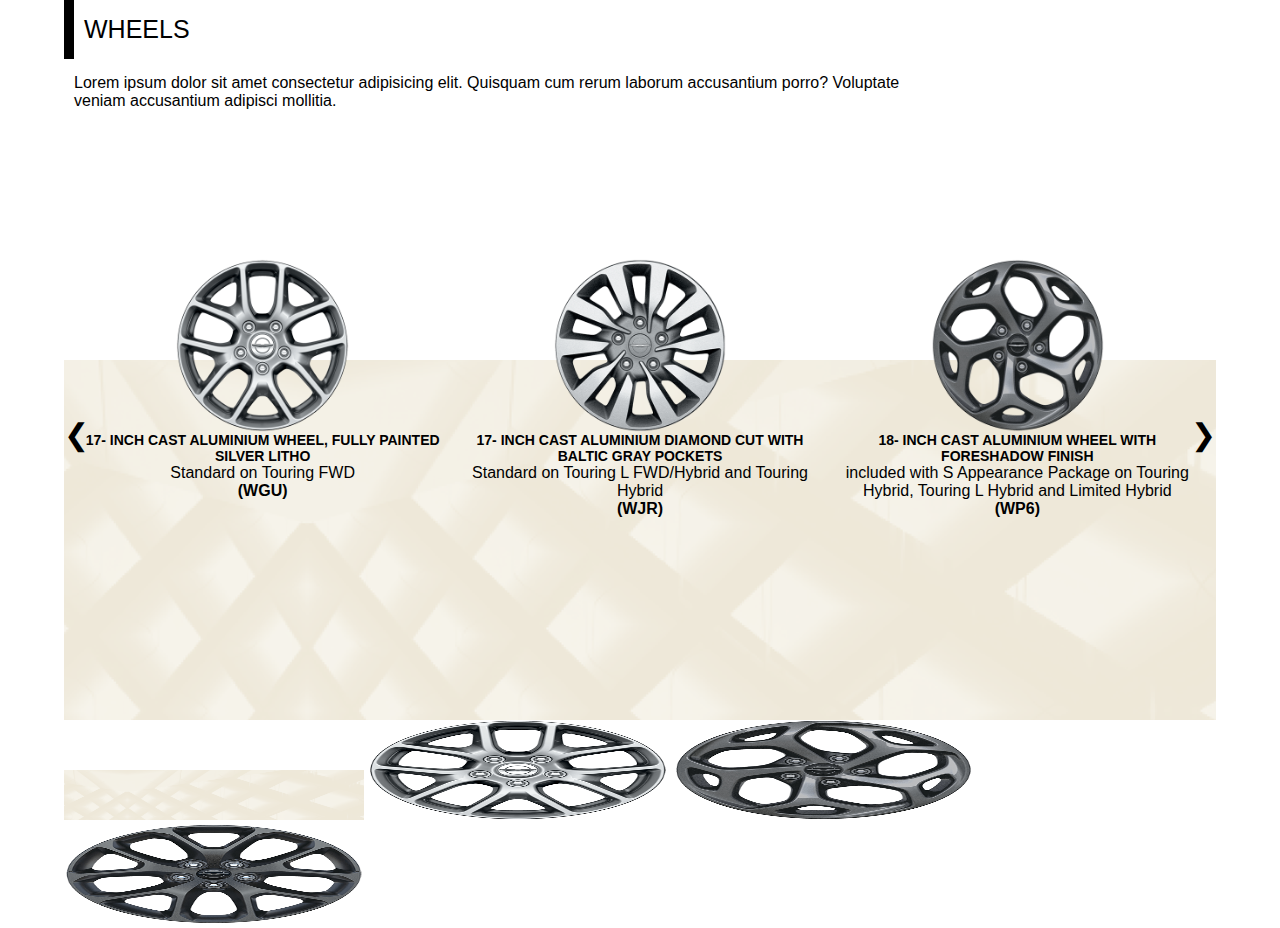
<file: index.html>
<!DOCTYPE html>
<html lang="en">
<head>
    <meta charset="UTF-8">
    <meta http-equiv="X-UA-Compatible" content="IE=edge">
    <meta name="viewport" content="width=device-width, initial-scale=1.0">
    <title>Front End Developer Task</title>
    <style>
        *{padding: 0;margin: 0;box-sizing: border-box;}
        body{font-family: Verdana, Geneva, Tahoma, sans-serif;height:100%;width:100%;display:flex;justify-content: center;align-items: center;}
        .containerCls{position:relative;width:100%;height: 720px;background-image: url('bg-cover.png');background-position: center;background-size: cover;background-repeat: no-repeat;max-width:1152px;}
	    .upperSection{position:relative;width:auto;height:20%;}
        .header{position:relative;width:auto;padding:15px 10px;text-indent: 10px;}
        .header::before{position: absolute;content:"";left: 0;top:0;width:10px;height:100%;background-color: black;z-index:1;}
        .headerElement{font-size:25px;width:100%;color:black;}
        .description{position:relative;font-size:16px;width:75%;padding:15px 10px;}
        .lowersectionCls{position: relative;height:80%;}
        .imageSlidesContainerCls{position: relative;display: flex;justify-content:space-around;align-items: center;width:auto;height:100%;padding:0px 10px;}
        .imageContainer{position: relative;width:33%;height:60%;display: flex;flex-direction: column;justify-content:start;align-items: center;transition: all 0.5s;}
        .imageContainer:hover{cursor: pointer;}
        .imageContainer > * {pointer-events: none;transition: all 0.5s;}
        .wheelimages{position: relative;height:50%;}
        .contentDescription{position: relative;display: flex;flex-direction: column;justify-content: center;align-items: center;}
        .contentDescription > p {text-align: center;}
        .wheelName{position: relative;font-weight: bold;font-size:14px;}
        .additonal{font-size: 14px;}
        .abbrevation{font-weight: bold;font: optional;font-size: 16px;}
        .element {position: relative;	height: 96%;	width: 33%;	justify-content: center;
	    align-items: center;	background-image: url('wheel-bg.jpg');	background-position: center;
	    background-repeat: no-repeat;	background-size: cover;	padding-bottom:8%;display:flex;border:2px solid #e0e0e0;border-radius: 5px;transition: all 0.5s;}
	.leftarrow{
	height: 30px;
	position: absolute;
	top: 50%;
	left: 0%;
	font-size: 30px;
    transform:translateY(-50%);
	cursor:pointer;
}
.rightarrow {
	height: 30px;
	position: absolute;
	top: 50%;
	right: 0%;
    transform: translateY(-50%);
	font-size: 30px;
	cursor:pointer;
}
@media screen and (max-width:428px){
    *{user-select: none;}
    .containerCls{width:100%;height: auto;}
    .upperSection{height: auto;}
    .description{width: auto;}
    .lowersectionCls{height: 500px;position: relative;}
    .imageSlidesContainerCls{height: 100%;overflow: hidden;}
    .imageContainer{width:auto;height:100%;display: none;}
    .imageContainer.active{display:flex !important;}
    .contentDescription{width:90%;}
    .leftarrow{display:none;}
}
</style>
</head>
<body>
    <div class="containerCls">
        <section class="upperSection">
            <div class="header">
                <p class="headerElement">WHEELS</p>
            </div>
            <p class="description">Lorem ipsum dolor sit amet consectetur adipisicing elit. Quisquam cum rerum laborum accusantium porro? Voluptate veniam accusantium adipisci mollitia.
            </p>
        </section>
        <section class="lowersectionCls">
            <div class="imageSlidesContainerCls">
                <div class="imageContainer active" id="one">
                    <img src="wgu.png" alt="wheelimage" class="wheelimages">
                    <div class="contentDescription">
                        <p class="wheelName">17- INCH CAST ALUMINIUM WHEEL, FULLY PAINTED SILVER LITHO</p>
                        <p class="addtitonal">Standard on Touring FWD</p>
                        <p class="abbrevation">(WGU)</p>
                    </div>
                </div>
                <div class="imageContainer" id="two">
                    <img src="wjr.png" alt="wheelimage" class="wheelimages">
                    <div class="contentDescription">
                        <p class="wheelName">17- INCH CAST ALUMINIUM DIAMOND CUT WITH BALTIC GRAY POCKETS</p>
                        <p class="addtitonal">Standard on Touring L FWD/Hybrid and Touring Hybrid</p>
                        <p class="abbrevation">(WJR)</p>
                    </div>
                </div>
                <div class="imageContainer" id="three">
                    <img src="wp6.png" alt="wheelimage" class="wheelimages">
                    <div class="contentDescription">
                        <p class="wheelName">18- INCH CAST ALUMINIUM WHEEL WITH FORESHADOW FINISH</p>
                        <p class="addtitonal">included with S Appearance Package on Touring Hybrid, Touring L Hybrid and Limited Hybrid</p>
                        <p class="abbrevation">(WP6)</p>
                    </div>
                </div>
            </div>
            <span class="leftarrow" id="leftslide"  onclick="performShowHideFunction()">&#10094;</span>
	        <span class="rightarrow" id="rightslide" onclick="performShowHideFunctionZero()">&#10095;</span>
        </section>
        <section class="dummy">
            <img src="bg-cover.png" alt="" style="height:100px;width:300px;">
            <img src="wgu.png" alt="" style="height:100px;width: 300px;">
            <img src="wp6.png" alt="" style="height:100px;width: 300px;">
            <img src="wpf.png" alt=""style="height:100px;width: 300px;">
        </section>
    </div>
    <script>
        let startX = 0;
        let startY = 0; 
        let endX = 0;
        let endY = 0;
        let distX=0;
        let distY=0;
        function performShowHideFunctionZero(){
            console.log("left swipe detected...");
            let imagecont = document.querySelector('.active');
            imagecont.nextElementSibling.classList.add('active');
            imagecont.classList.remove('active');
            document.getElementById('leftslide').style.display="block";
            isEndOfImages = imagecont.nextElementSibling.nextElementSibling;
            if(isEndOfImages == null){
                document.getElementById('rightslide').style.display="none";
            }
        }
        function performShowHideFunction(){
            console.log("right swipe detected...");
            let imagecont = document.querySelector('.active');
            imagecont.previousElementSibling.classList.add('active');
            imagecont.classList.remove('active');
            document.getElementById('rightslide').style.display="block";
            isEndOfImages = imagecont.previousElementSibling.previousElementSibling;
            if(isEndOfImages== null){
                document.getElementById('leftslide').style.display="none";
            }
        }
        window.addEventListener('load',function(){
            document.querySelector('.lowersectionCls').addEventListener('touchstart',function(ev){
            //ev.preventDefault();
            startX = ev.changedTouches[0].clientX;
            startY = ev.changedTouches[0].clientY;
            console.log("touch event stated at "+'<>>'+startX+'<>>>>>>'+startY);
        });
        document.querySelector('.lowersectionCls').addEventListener('touchmove',function(ev){
           // ev.preventDefault();
            console.log('x:'+ev.changedTouches[0].clientX+'and y:'+ev.changedTouches[0].clientY);
        });
        document.querySelector('.lowersectionCls').addEventListener('touchend',function(ev){
            //ev.preventDefault();
            endX=ev.changedTouches[0].clientX;
            endY=ev.changedTouches[0].clientY;
            console.log("touch event ended at"+endX+'<<>>>>'+endY);
            distX =parseInt(startX - endX);
            distY =parseInt(startY-endY);
            console.log("distx:"+distX+" distY:"+distY);
           if(distX != 0 && distY !=0 && distY > -20 && distY < 20){
             if(distX < 0){
                performShowHideFunctionZero();
             }
             else{
                performShowHideFunction();
             }
           }
        });
        });
        
    </script>
</body>
</html>
</file>
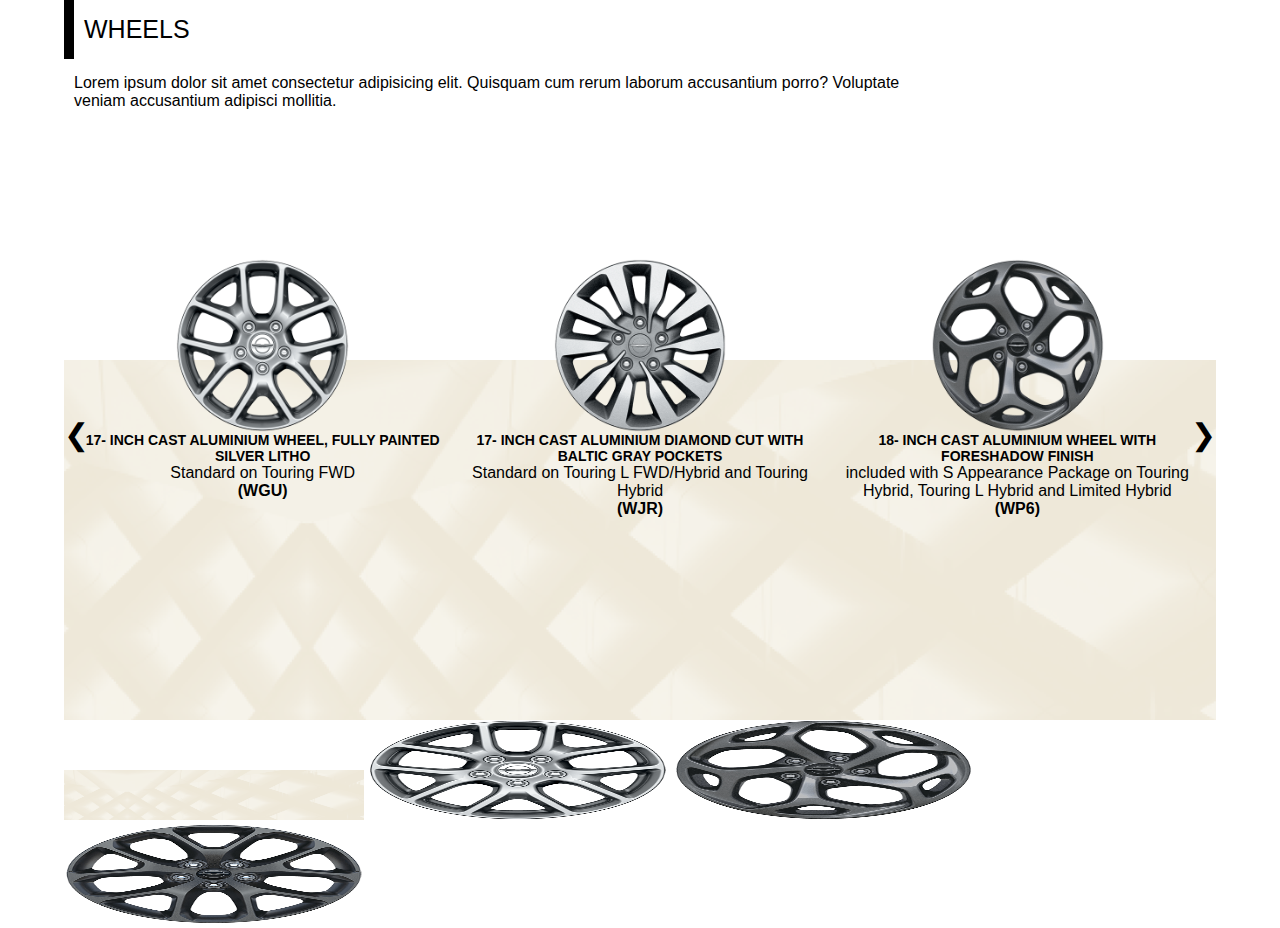
<file: touchevent.html>
<!DOCTYPE html>
<html lang="en">
<head>
    <meta charset="UTF-8">
    <meta http-equiv="X-UA-Compatible" content="IE=edge">
    <meta name="viewport" content="width=device-width, initial-scale=1.0">
    <title>Front End Developer Task</title>
    <style>
        *{padding: 0;margin: 0;box-sizing: border-box;}
        body{font-family: Verdana, Geneva, Tahoma, sans-serif;height:100%;width:100%;display:flex;justify-content: center;align-items: center;}
        .containerCls{position:relative;width:100%;height: 720px;background-image: url('bg-cover.png');background-position: center;background-size: cover;background-repeat: no-repeat;max-width:1152px;}
	    .upperSection{position:relative;width:auto;height:20%;}
        .header{position:relative;width:auto;padding:15px 10px;text-indent: 10px;}
        .header::before{position: absolute;content:"";left: 0;top:0;width:10px;height:100%;background-color: black;z-index:1;}
        .headerElement{font-size:25px;width:100%;color:black;}
        .description{position:relative;font-size:16px;width:75%;padding:15px 10px;}
        .lowersectionCls{position: relative;height:80%;}
        .imageSlidesContainerCls{position: relative;display: flex;justify-content:space-around;align-items: center;width:auto;height:100%;padding:0px 10px;}
        .imageContainer{position: relative;width:33%;height:60%;display: flex;flex-direction: column;justify-content:start;align-items: center;transition: all 0.5s;}
        .imageContainer:hover{cursor: pointer;}
        .imageContainer > * {pointer-events: none;transition: all 0.5s;}
        .wheelimages{position: relative;height:50%;}
        .contentDescription{position: relative;display: flex;flex-direction: column;justify-content: center;align-items: center;}
        .contentDescription > p {text-align: center;}
        .wheelName{position: relative;font-weight: bold;font-size:14px;}
        .additonal{font-size: 14px;}
        .abbrevation{font-weight: bold;font: optional;font-size: 16px;}
        .element {position: relative;	height: 96%;	width: 33%;	justify-content: center;
	    align-items: center;	background-image: url('wheel-bg.jpg');	background-position: center;
	    background-repeat: no-repeat;	background-size: cover;	padding-bottom:8%;display:flex;border:2px solid #e0e0e0;border-radius: 5px;transition: all 0.5s;}
	.leftarrow{
	height: 30px;
	position: absolute;
	top: 50%;
	left: 0%;
	font-size: 30px;
    transform:translateY(-50%);
	cursor:pointer;
}
.rightarrow {
	height: 30px;
	position: absolute;
	top: 50%;
	right: 0%;
    transform: translateY(-50%);
	font-size: 30px;
	cursor:pointer;
}
@media screen and (max-width:360px){
    *{user-select: none;}
    .containerCls{width:100%;height: auto;}
    .upperSection{height: auto;}
    .description{width: auto;}
    .lowersectionCls{height: 500px;position: relative;}
    .imageSlidesContainerCls{height: 100%;overflow: hidden;}
    .imageContainer{width:auto;height:100%;display: none;}
    .imageContainer.active{display:flex !important;}
    .leftarrow{display:none;}
}
</style>
</head>
<body>
    <div class="containerCls">
        <section class="upperSection">
            <div class="header">
                <p class="headerElement">WHEELS</p>
            </div>
            <p class="description">Lorem ipsum dolor sit amet consectetur adipisicing elit. Quisquam cum rerum laborum accusantium porro? Voluptate veniam accusantium adipisci mollitia.
            </p>
        </section>
        <section class="lowersectionCls">
            <div class="imageSlidesContainerCls">
                <div class="imageContainer active" id="one">
                    <img src="wgu.png" alt="wheelimage" class="wheelimages">
                    <div class="contentDescription">
                        <p class="wheelName">17- INCH CAST ALUMINIUM WHEEL, FULLY PAINTED SILVER LITHO</p>
                        <p class="addtitonal">Standard on Touring FWD</p>
                        <p class="abbrevation">(WGU)</p>
                    </div>
                </div>
                <div class="imageContainer" id="two">
                    <img src="wjr.png" alt="wheelimage" class="wheelimages">
                    <div class="contentDescription">
                        <p class="wheelName">17- INCH CAST ALUMINIUM DIAMOND CUT WITH BALTIC GRAY POCKETS</p>
                        <p class="addtitonal">Standard on Touring L FWD/Hybrid and Touring Hybrid</p>
                        <p class="abbrevation">(WJR)</p>
                    </div>
                </div>
                <div class="imageContainer" id="three">
                    <img src="wp6.png" alt="wheelimage" class="wheelimages">
                    <div class="contentDescription">
                        <p class="wheelName">18- INCH CAST ALUMINIUM WHEEL WITH FORESHADOW FINISH</p>
                        <p class="addtitonal">included with S Appearance Package on Touring Hybrid, Touring L Hybrid and Limited Hybrid</p>
                        <p class="abbrevation">(WP6)</p>
                    </div>
                </div>
            </div>
            <span class="leftarrow" id="leftslide"  onclick="performShowHideFunction()">&#10094;</span>
	        <span class="rightarrow" id="rightslide" onclick="performShowHideFunctionZero()">&#10095;</span>
        </section>
        <section class="dummy">
            <img src="bg-cover.png" alt="" style="height:100px;width:300px;">
            <img src="wgu.png" alt="" style="height:100px;width: 300px;">
            <img src="wp6.png" alt="" style="height:100px;width: 300px;">
            <img src="wpf.png" alt=""style="height:100px;width: 300px;">
        </section>
    </div>
    <script>
        let startX = 0;
        let startY = 0; 
        let endX = 0;
        let endY = 0;
        let distX=0;
        let distY=0;
        function performShowHideFunctionZero(){
            console.log("left swipe detected...");
            let imagecont = document.querySelector('.active');
            imagecont.nextElementSibling.classList.add('active');
            imagecont.classList.remove('active');
            document.getElementById('leftslide').style.display="block";
            isEndOfImages = imagecont.nextElementSibling.nextElementSibling;
            if(isEndOfImages == null){
                document.getElementById('rightslide').style.display="none";
            }
        }
        function performShowHideFunction(){
            console.log("right swipe detected...");
            let imagecont = document.querySelector('.active');
            imagecont.previousElementSibling.classList.add('active');
            imagecont.classList.remove('active');
            document.getElementById('rightslide').style.display="block";
            isEndOfImages = imagecont.previousElementSibling.previousElementSibling;
            if(isEndOfImages== null){
                document.getElementById('leftslide').style.display="none";
            }
        }
        window.addEventListener('load',function(){
            document.querySelector('.lowersectionCls').addEventListener('touchstart',function(ev){
            //ev.preventDefault();
            startX = ev.changedTouches[0].clientX;
            startY = ev.changedTouches[0].clientY;
            console.log("touch event stated at "+'<>>'+startX+'<>>>>>>'+startY);
        });
        document.querySelector('.lowersectionCls').addEventListener('touchmove',function(ev){
           // ev.preventDefault();
            console.log('x:'+ev.changedTouches[0].clientX+'and y:'+ev.changedTouches[0].clientY);
        });
        document.querySelector('.lowersectionCls').addEventListener('touchend',function(ev){
            //ev.preventDefault();
            endX=ev.changedTouches[0].clientX;
            endY=ev.changedTouches[0].clientY;
            console.log("touch event ended at"+endX+'<<>>>>'+endY);
            distX =parseInt(startX - endX);
            distY =parseInt(startY-endY);
            console.log("distx:"+distX+" distY:"+distY);
           if(distX != 0 && distY !=0 && distY > -20 && distY < 20){
             if(distX < 0){
                performShowHideFunctionZero();
             }
             else{
                performShowHideFunction();
             }
           }
        });
        });
        
    </script>
</body>
</html>
</file>
